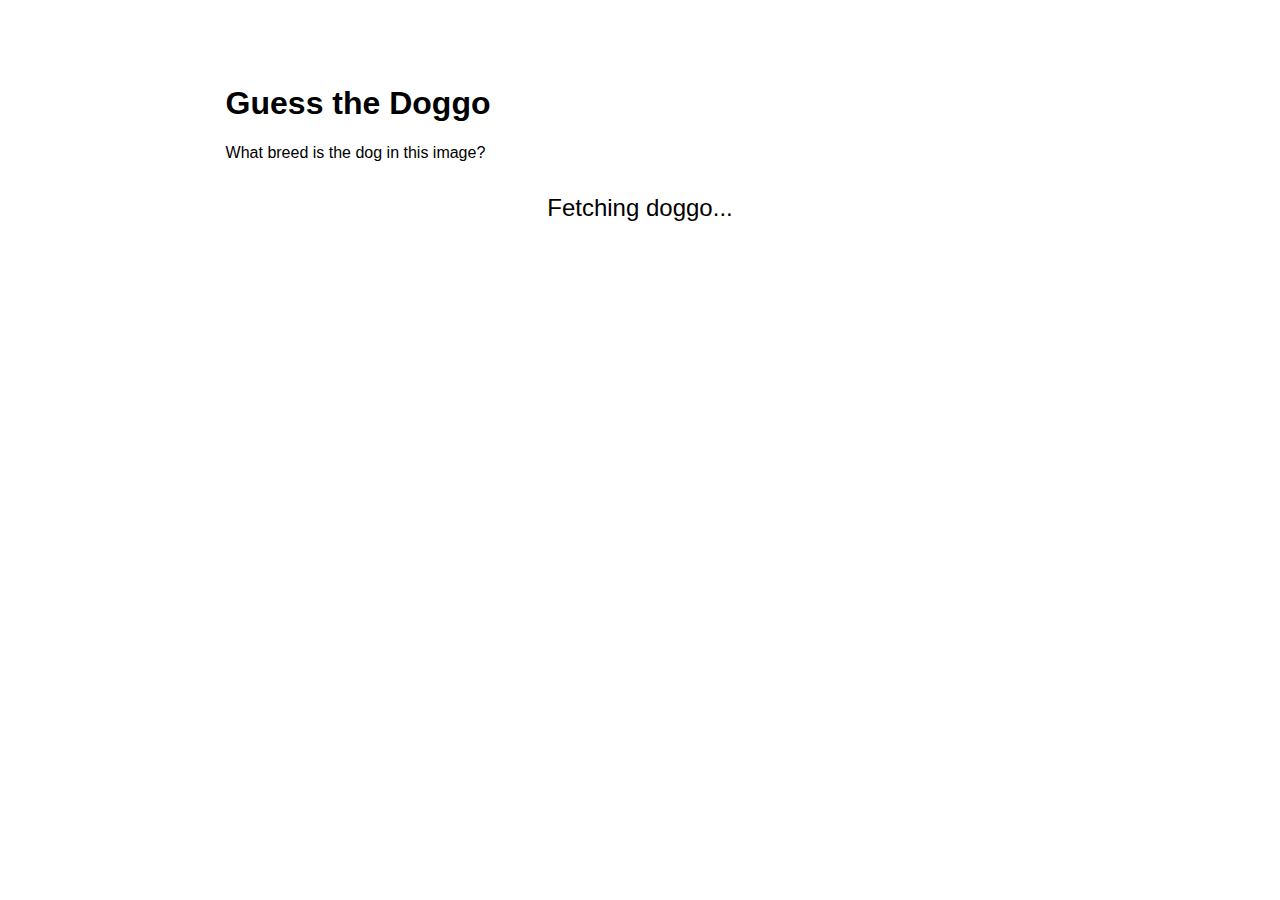
<file: gitProject/sablonPortofoliu/projectsFolder/dogQuiz/index.html>
<!DOCTYPE html>

<html lang="en-US"><head><meta http-equiv="Content-Type" content="text/html; charset=UTF-8">
    
    <title>Doggo Fetch</title>
    <style>
        body {
            margin: 1rem auto;
            padding: 3rem;
            font-family: sans-serif;
        }
        header {
            width: 70%;
            margin: 1em auto;
        }
        main {
            max-width: 70%;
            margin: 0px auto;
            display:flex; 
            flex-direction: column;
        }
        img {
            max-width: 100%;
        }
        #image-frame {
            font-size: x-large;
            text-align: center;
            margin: 1rem auto;
        }
        #explanation, #score {
            padding: 1rem;
            text-align: center;
        }
        #options {
            max-width: 100%;
            display: flex;
            flex-direction: column;
        }
        button {
            padding: 0.5rem;
            font-size: medium;
            border-radius: 5px;
        }
        .correct {
            background-color: lightgreen;
        }
        .incorrect {
            background-color: lightpink;
        }
        .hidden {
            display: none;
        }
    </style>
  </head>
  <body>
    <header>
    <h1>Guess the Doggo</h1>
    <p>What breed is the dog in this image?</p>

    </header>

    <main>
    <div id="image-frame">
    </div>
    <div id="options">
    </div>

    </main>

  


  <script type="module">
    

    const RANDOM_IMG_ENDPOINT = "https://dog.ceo/api/breeds/image/random";

    const BREEDS = ["affenpinscher", "african", "airedale", "akita", "appenzeller", "shepherd australian", "basenji", "beagle", "bluetick", "borzoi", "bouvier", "boxer", "brabancon", "briard", "norwegian buhund", "boston bulldog", "english bulldog", "french bulldog", "staffordshire bullterrier", "australian cattledog", "chihuahua", "chow", "clumber", "cockapoo", "border collie", "coonhound", "cardigan corgi", "cotondetulear", "dachshund", "dalmatian", "great dane", "scottish deerhound", "dhole", "dingo", "doberman", "norwegian elkhound", "entlebucher", "eskimo", "lapphund finnish", "bichon frise", "germanshepherd", "italian greyhound", "groenendael", "havanese", "afghan hound", "basset hound", "blood hound", "english hound", "ibizan hound", "plott hound", "walker hound", "husky", "keeshond", "kelpie", "komondor", "kuvasz", "labradoodle", "labrador", "leonberg", "lhasa", "malamute", "malinois", "maltese", "bull mastiff", "english mastiff", "tibetan mastiff", "mexicanhairless", "mix", "bernese mountain", "swiss mountain", "newfoundland", "otterhound", "caucasian ovcharka", "papillon", "pekinese", "pembroke", "miniature pinscher", "pitbull", "german pointer", "germanlonghair pointer", "pomeranian", "medium poodle", "miniature poodle", "standard poodle", "toy poodle", "pug", "puggle", "pyrenees", "redbone", "chesapeake retriever", "curly retriever", "flatcoated retriever", "golden retriever", "rhodesian ridgeback", "rottweiler", "saluki", "samoyed", "schipperke", "giant schnauzer", "miniature schnauzer", "english setter", "gordon setter", "irish setter", "sharpei", "english sheepdog", "shetland sheepdog", "shiba", "shihtzu", "blenheim spaniel", "brittany spaniel", "cocker spaniel", "irish spaniel", "japanese spaniel", "sussex spaniel", "welsh spaniel", "english springer", "stbernard", "american terrier", "australian terrier", "bedlington terrier", "border terrier", "cairn terrier", "dandie terrier", "fox terrier", "irish terrier", "kerryblue terrier", "lakeland terrier", "norfolk terrier", "norwich terrier", "patterdale terrier", "russell terrier", "scottish terrier", "sealyham terrier", "silky terrier", "tibetan terrier", "toy terrier", "welsh terrier", "westhighland terrier", "wheaten terrier", "yorkshire terrier", "tervuren", "vizsla", "spanish waterdog", "weimaraner", "whippet", "irish wolfhound"];

    
 
    function getRandomElement(array) {
        const i = Math.floor(Math.random() * array.length);
        return array[i];
    }

    function shuffleArray(array) {
        return array.sort((a,b) => Math.random() - 0.5);
    }

    

   
    function getMultipleChoices(n, correctAnswer, array) {
       

        const choices = [correctAnswer];
        while (choices.length < n) {
            let candidate = getRandomElement(array);
            if (choices.indexOf(candidate) < 0) { 
                choices.push(candidate); 
            }
        }
        return shuffleArray(choices);
    }
    

    
   
    function getBreedFromURL(url) {

        
        let breedName = url.split('/')[4];

        let splitTheSplitter = breedName.split('-');

        return splitTheSplitter.reverse().join(' ');

    }

   let rezultatPoodle = getBreedFromURL("https://images.dog.ceo/breeds/poodle-standard/n02113799_2280.jpg");

   let rezultatBeagle = getBreedFromURL("https://dog.ceo/breeds/beagle/image/random");

   
    async function fetchMessage(url) {
        
        let response = await fetch(url) ;

        let body = await response.json();

        let {message} = body;

        return message ;
    }


    
    function renderButtons(choicesArray, correctAnswer) {

       
        function buttonHandler(e) {
            if (e.target.value === correctAnswer) {
                e.target.classList.add("correct");
            } else {
                e.target.classList.add("incorrect");
                document.querySelector(`button[value="${correctAnswer}"]`).classList.add("correct");
            }
        }

        const options = document.getElementById("options"); 

    
        for(let choice of choicesArray)
        {
            const button = document.createElement("button"); 

            button.value = button.name = button.textContent = choice;

            button.addEventListener('click',buttonHandler);

            options.appendChild(button);
        }
    };

  




    function renderQuiz(imgUrl, correctAnswer, choices) {
        const image = document.createElement("img");
        image.setAttribute("src", imgUrl);
        const frame = document.getElementById("image-frame");

        image.addEventListener("load", () => {
           
            frame.replaceChildren(image);
            renderButtons(choices, correctAnswer);
        })
        
    }

 
    async function loadQuizData() {
        document.getElementById("image-frame").textContent = "Fetching doggo...";
        
        const doggoImgUrl = await fetchMessage(RANDOM_IMG_ENDPOINT);
        const correctBreed = getBreedFromURL(doggoImgUrl);
        const breedChoices = getMultipleChoices(3, correctBreed, BREEDS);

        return [doggoImgUrl, correctBreed, breedChoices];
    }

    

    const [imgUrl, rightBreed, breedChoices] = await loadQuizData();
    
    renderQuiz(imgUrl, rightBreed, breedChoices);



    

    

  </script>

</body></html>
</file>
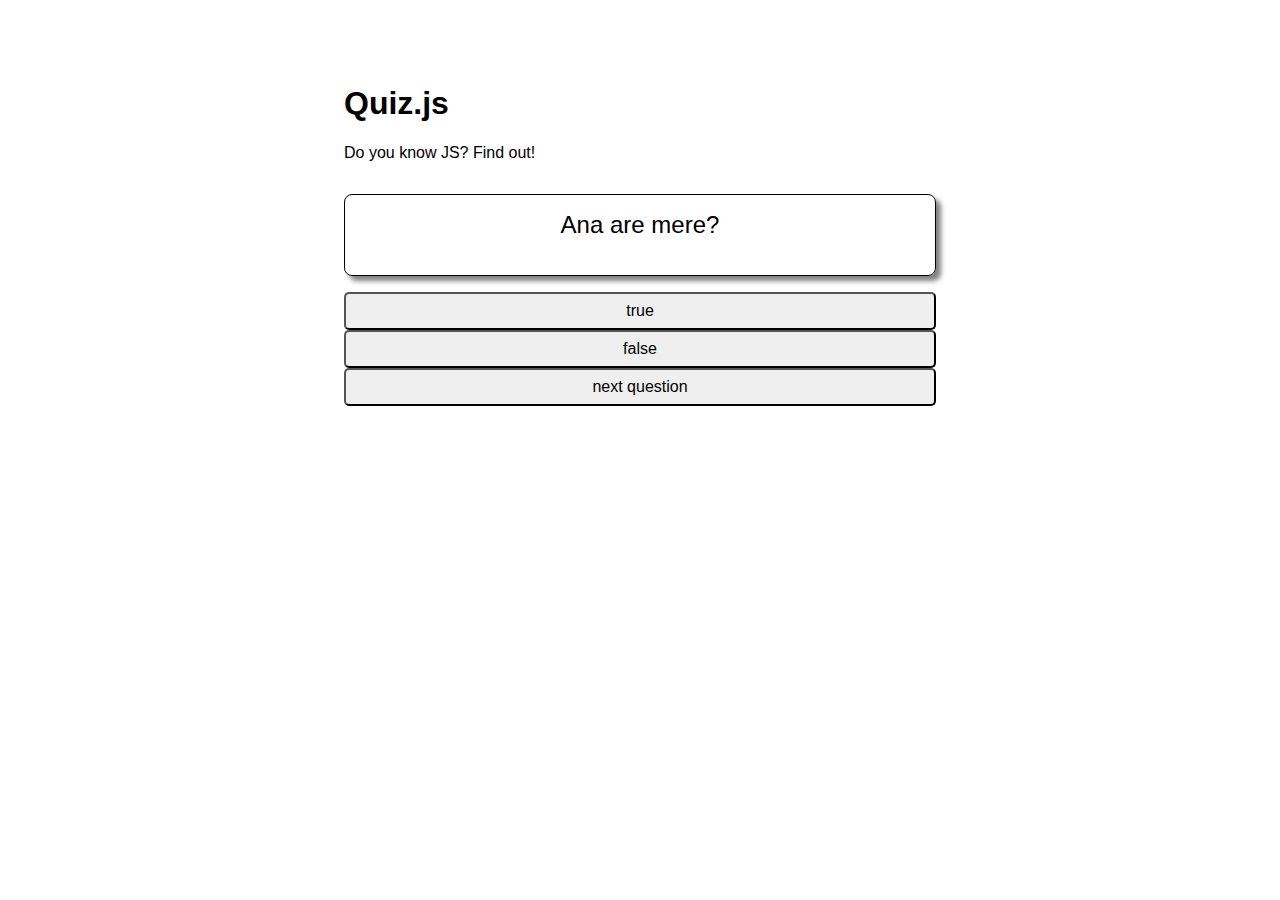
<file: gitProject/sablonPortofoliu/projectsFolder/quiz/index.html>
<!DOCTYPE html>

<html lang="en-US"><head><meta http-equiv="Content-Type" content="text/html; charset=UTF-8">
    
    <title>Quiz.js</title>
    <style>
        body {
            margin: 1rem auto;
            padding: 3rem;
            font-family: sans-serif;
        }
        header {
            width: 50%;
            margin: 1em auto;
        }
        main {
            min-width: 25rem;
            max-width: 50%;
            margin: 0px auto;
            display:flex; 
            flex-direction: column;
        }
        #statement {
            border: 1px solid black;
            border-radius: 0.5rem;
            box-shadow: 5px 5px 5px gray;
            padding: 1rem;
            font-size: x-large;
            text-align: center;
            margin: 1rem 0px;
            min-height: 2em;
        }
        #explanation {
            padding: 1rem;
            text-align: center;
        }
        #options {
            width: 100%;
            display: flex;
            flex-direction: column;
        }
        button {
            padding: 0.5rem;
            font-size: medium;
            border-radius: 5px;
        }
        .correct {
            background-color: lightgreen;
        }
        .incorrect {
            background-color: lightpink;
        }
    </style>
  </head>
  <body>
    <header>
    <h1>Quiz.js</h1>
    <p>Do you know JS? Find out!</p>
    </header>

    <main>
    <div id="statement">
        
    </div>

    <div id="options">
        <button name="true" value="true">true</button>
        <button name="false" value="false">false</button>
        <button name="nextQuestion">next question</button>
    </div>

    <div id="explanation">

    </div>

    </main>

  

  <script type="text/javascript">

    let explanationDiv = document.getElementById("explanation");

    let headerOne = document.getElementsByTagName('h1');

    headerOne = headerOne[0];

    let statement = document.getElementById("statement");

    const optionsButton = document.getElementById("options").children;

    let fact = [
    {
        statement: 'Ana are mere?',

        answearTrue: true,

        explanation: 'Ana trebuie sa aiba mere',
    },

    {
        statement: 'Ana are pere?',

        answearTrue: true,

        explanation: 'Ana trebuie sa aiba pere',
    },

    {
        statement: 'Ana are pere?',

        answearTrue: false,

        explanation: 'Ana nu trebuie sa aiba pere',
    },

    {
        statement: 'Ana are caise?',

        answearTrue: false,

        explanation: 'Ana nu trebuie sa aiba caise',
    }
]
    statement.textContent = fact[0].statement ;

    const firstButton = optionsButton[0] ;
    const secondButton = optionsButton[1] ;
    const nextButton = optionsButton[2];

    function disable(x)
    {
        x.setAttribute('disabled',true);

    };
    
    function enable(x)
    {
        x.removeAttribute('disabled');
    };


            let explanation = document.getElementById('explanation');

            for (let i = 0 ; i < 1 ; i++)
            {
                firstButton.addEventListener('click', function()
                {
                    explanation.textContent = fact[0].statement;

                    firstButton.textContent = firstButton.textContent.toUpperCase();

                    disable(firstButton);
                    disable(secondButton);

                    firstButton.classList.add('correct');
                    
                    return true; ;
                }
                );          
                
                secondButton.addEventListener('click', function()
                {
                    explanation.textContent = fact[0].explanation;

                    secondButton.textContent = secondButton.textContent.toUpperCase();

                    secondButton.classList.add('incorrect');

                    disable(firstButton);
                    disable(secondButton);

                    return false ;
                }
                )

                nextButton.addEventListener('click', function()
                {
                    statement.textContent = fact[1].statement;
                });
            };


    headerOne.addEventListener('mouseover', function()
    {
        headerOne.textContent = 'HOVER';
    }
    );

    headerOne.addEventListener('mouseleave', function()
    {
        headerOne.textContent = 'Quiz.js';
    }
    );


    let firstName = 'Tudor' ;
    let lastName = 'Ioan Alexandru' ;

    if(firstName.length > lastName.length)
    {
        console.log('first name is longer')
    } 
    else
    {
        if(firstName.length < lastName.length)
        {
            console.log('last name is longer');
        }
    };

    let array = [1,2,3];

    function isEmpty(array)
    {
        if(array.length === 0)
        {
            return true;
        }
        else
        {
            return false;
        }
    } 
console.log(array);

console.log(isEmpty(array));    

setTimeout( function()

    {
        console.log('1 second timeout');
    }

    ,1000);
  </script>

</body></html>
</file>
